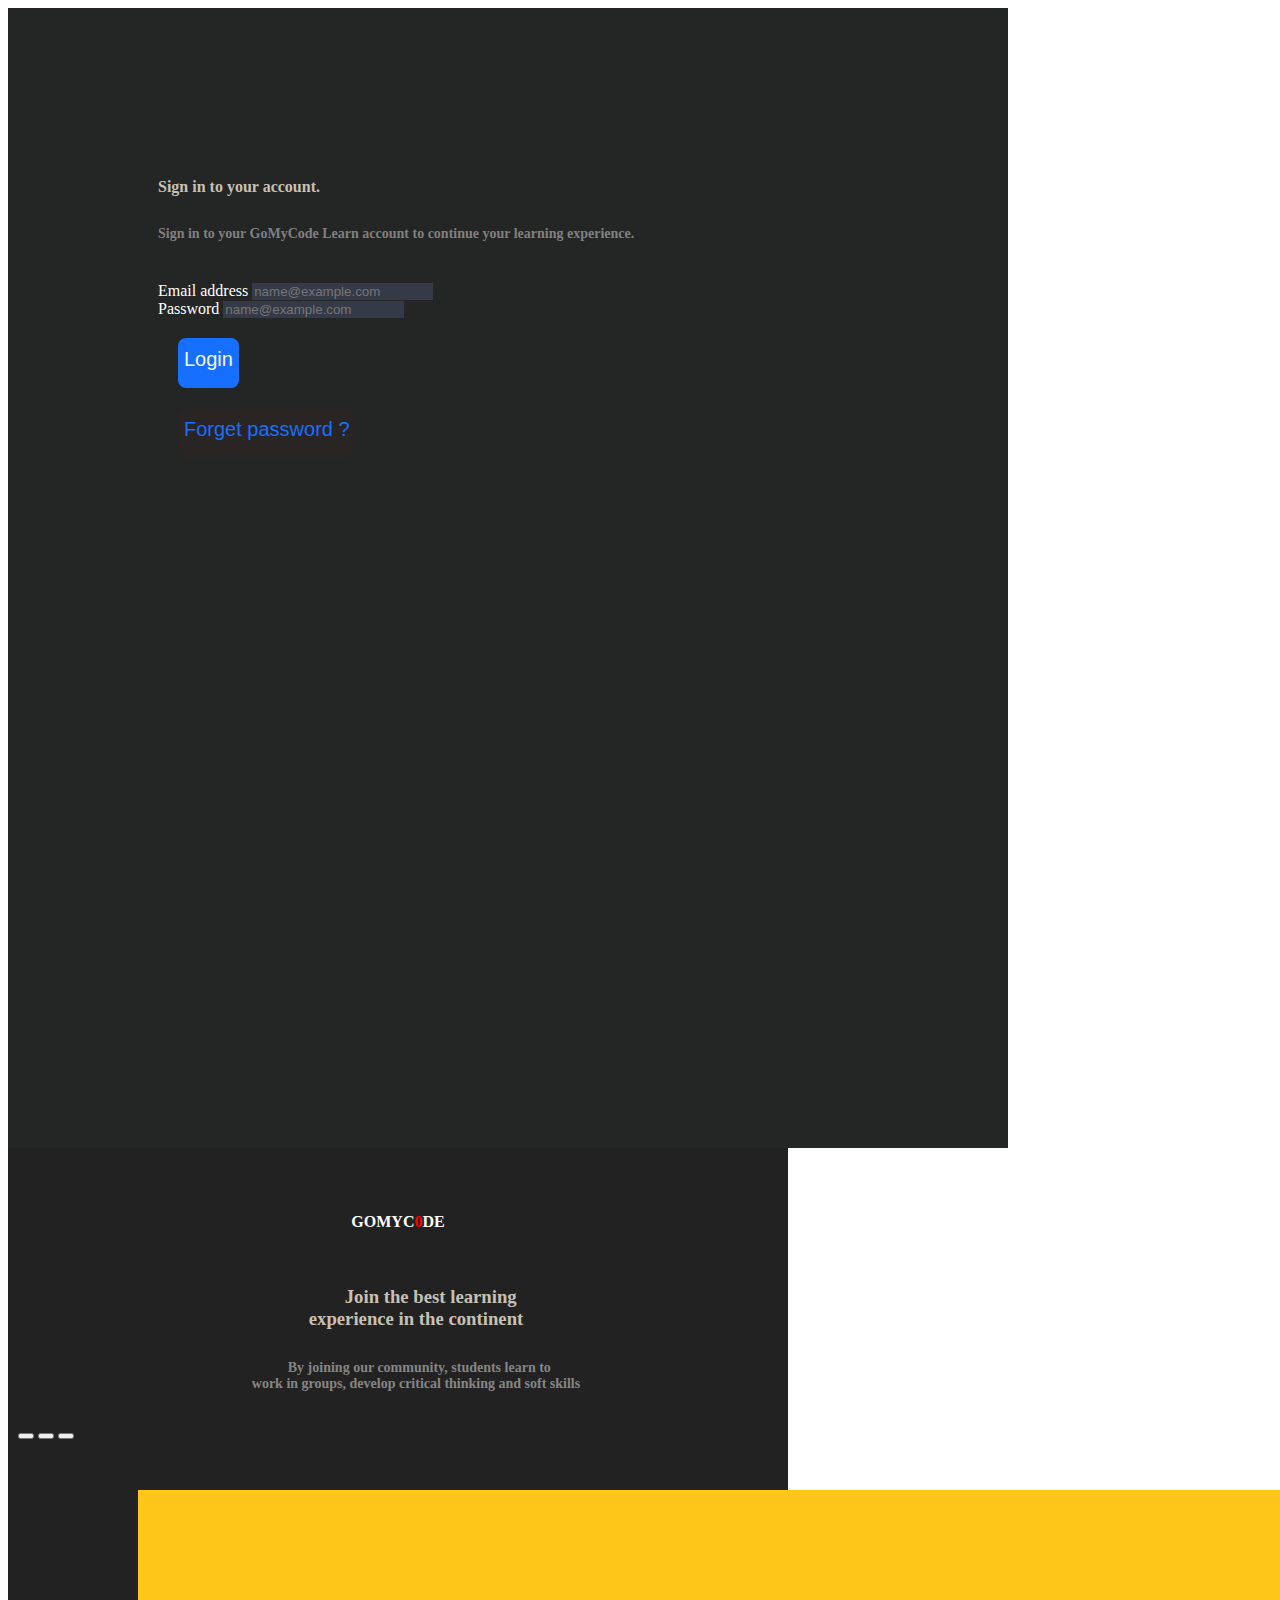
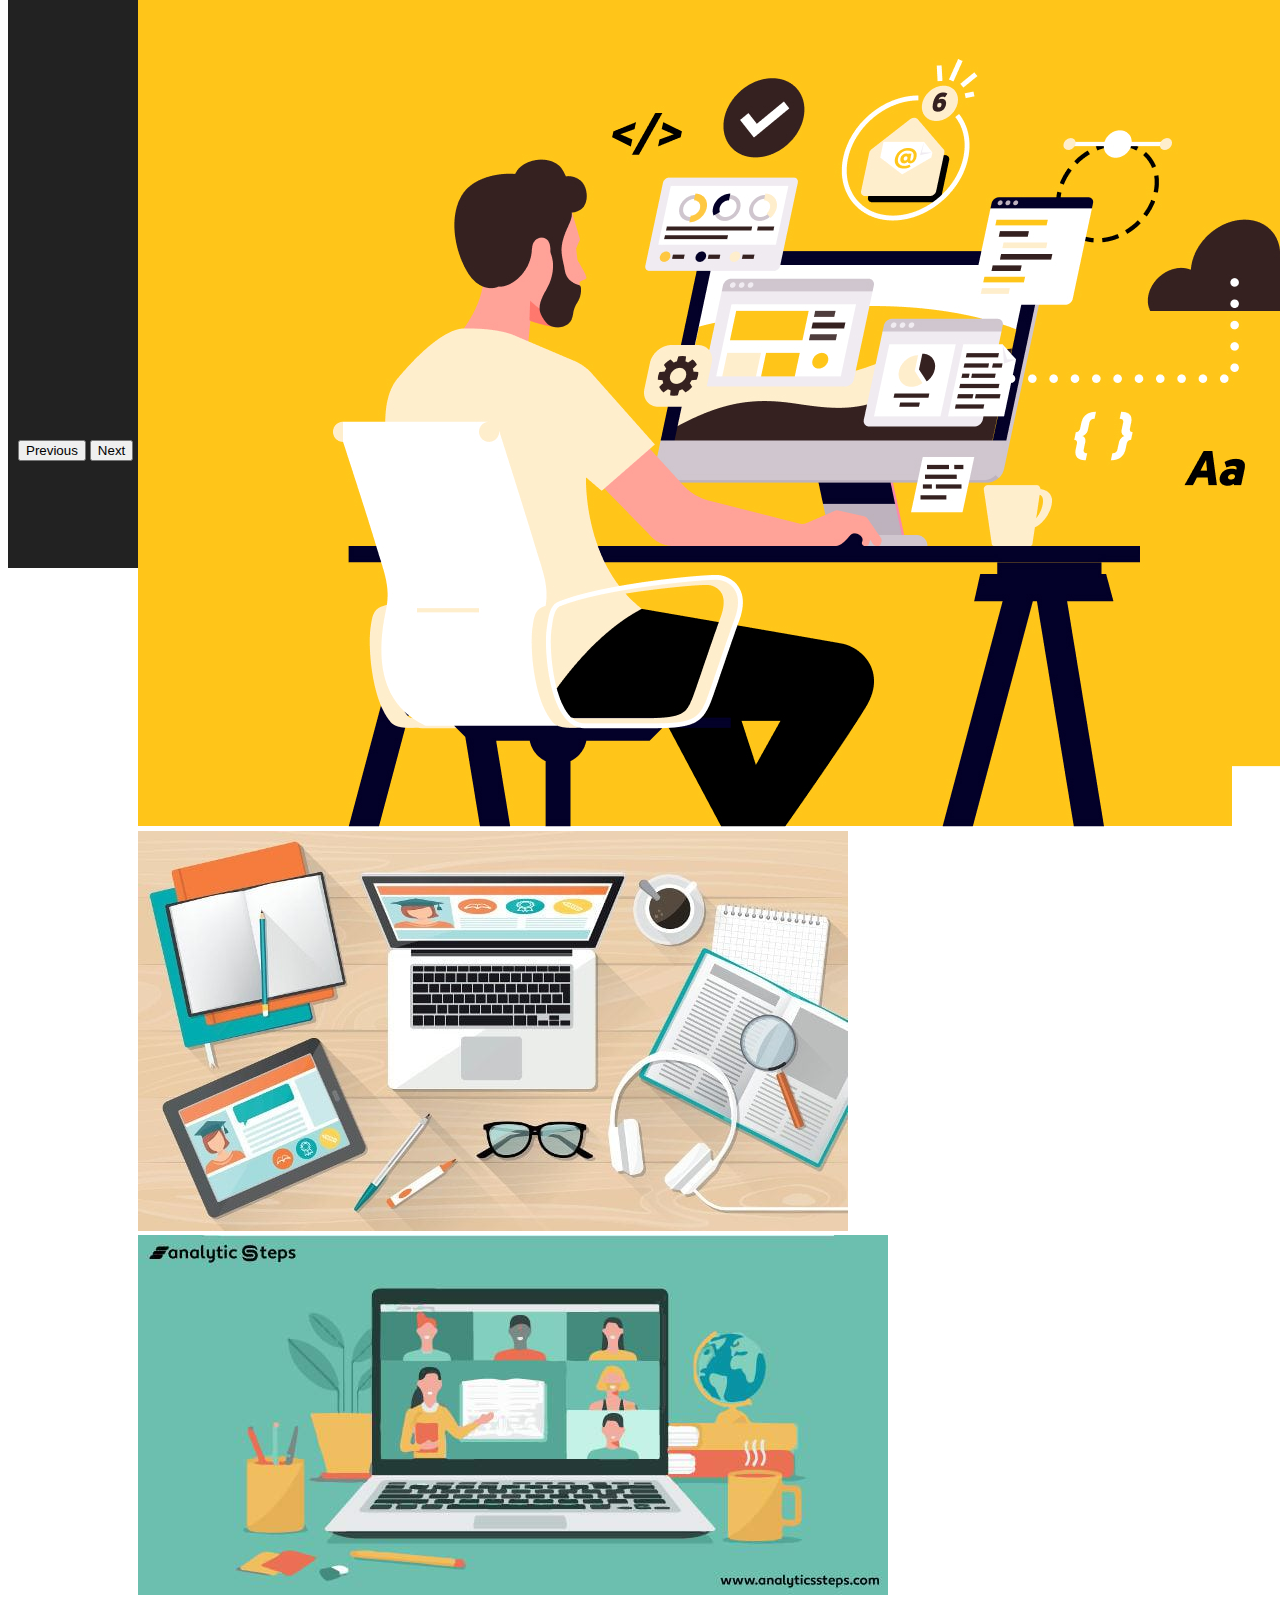
<file: bootstrap/index.html>
<!DOCTYPE html>
<html lang="en">
<head>
    <meta charset="UTF-8">
    <meta http-equiv="X-UA-Compatible" content="IE=edge">
    <meta name="viewport" content="width=device-width, initial-scale=1.0">
    <title>bootstrap</title>
    <link rel="stylesheet" href="script.css">
    <link href="https://cdn.jsdelivr.net/npm/bootstrap@5.0.2/dist/css/bootstrap.min.css" rel="stylesheet" integrity="sha384-EVSTQN3/azprG1Anm3QDgpJLIm9Nao0Yz1ztcQTwFspd3yD65VohhpuuCOmLASjC" crossorigin="anonymous">
</head>
<body>
    <div class="container-fluid">
        <div class="row">
            <div class="col-lg-6 firstpart">
                <h4 class="header">Sign in to your account.</h4>
                <h6 class="subheader">Sign in to your GoMyCode Learn account to continue your learning experience.</h6>
                <form class="form-class">
                  <div class="mb-3">
                    <label for="exampleFormControlInput1" class="form-label">Email address</label>
                    <input type="email" class="form-control" id="exampleFormControlInput1" placeholder="name@example.com">
                  </div>
                  <div class="mb-3">
                    <label for="exampleFormControlTextarea1" class="form-label">Password</label>
                    <input type="password" class="form-control" id="exampleFormControlInput1" placeholder="name@example.com" rows="3"></textarea>
                  </div>
                  <div class="d-grid">
                     <button class="mybutton">Login</button>
                 </div>
        
                 <div class="d-grid">
                 <button class="pass">Forget password ?</button>
                 </div>
                 </form>

              </div>     
               <div class="col-lg-6 secondpart">
            <h4 class="header2">GOMYC<span style="color:red">0</span>DE</h4>
            <h3 class="message">Join the best learning <br> experience in the continent</h3>
            <h6 class="subtext">By joining our community, students learn to <br> work in groups, develop critical thinking and soft skills</h6>

            <div id="carouselExampleIndicators" class="carousel slide" data-bs-ride="carousel">
                <div class="carousel-indicators">
                  <button type="button" data-bs-target="#carouselExampleIndicators" data-bs-slide-to="0" class="active" aria-current="true" aria-label="Slide 1"></button>
                  <button type="button" data-bs-target="#carouselExampleIndicators" data-bs-slide-to="1" aria-label="Slide 2"></button>
                  <button type="button" data-bs-target="#carouselExampleIndicators" data-bs-slide-to="2" aria-label="Slide 3"></button>
                </div>
                <div class="carousel-inner">
                  <div class="carousel-item active">
                    <img src="tech3.webp" class="d-block w-100" alt="...">
                  </div>
                  <div class="carousel-item">
                    <img src="tech1.jpg" class="d-block w-100" alt="...">
                  </div>
                  <div class="carousel-item">
                    <img src="tech2.jpg" class="d-block w-100" alt="...">
                  </div>
                </div>
                <button class="carousel-control-prev" type="button" data-bs-target="#carouselExampleIndicators" data-bs-slide="prev">
                  <span class="carousel-control-prev-icon" aria-hidden="true"></span>
                  <span class="visually-hidden">Previous</span>
                </button>
                <button class="carousel-control-next" type="button" data-bs-target="#carouselExampleIndicators" data-bs-slide="next">
                  <span class="carousel-control-next-icon" aria-hidden="true"></span>
                  <span class="visually-hidden">Next</span>
                </button>
              </div>

        
        </div>
    
    </div>

    <script src="https://cdn.jsdelivr.net/npm/bootstrap@5.0.2/dist/js/bootstrap.bundle.min.js" integrity="sha384-MrcW6ZMFYlzcLA8Nl+NtUVF0sA7MsXsP1UyJoMp4YLEuNSfAP+JcXn/tWtIaxVXM" crossorigin="anonymous"></script>   
</body>
</html>
</file>
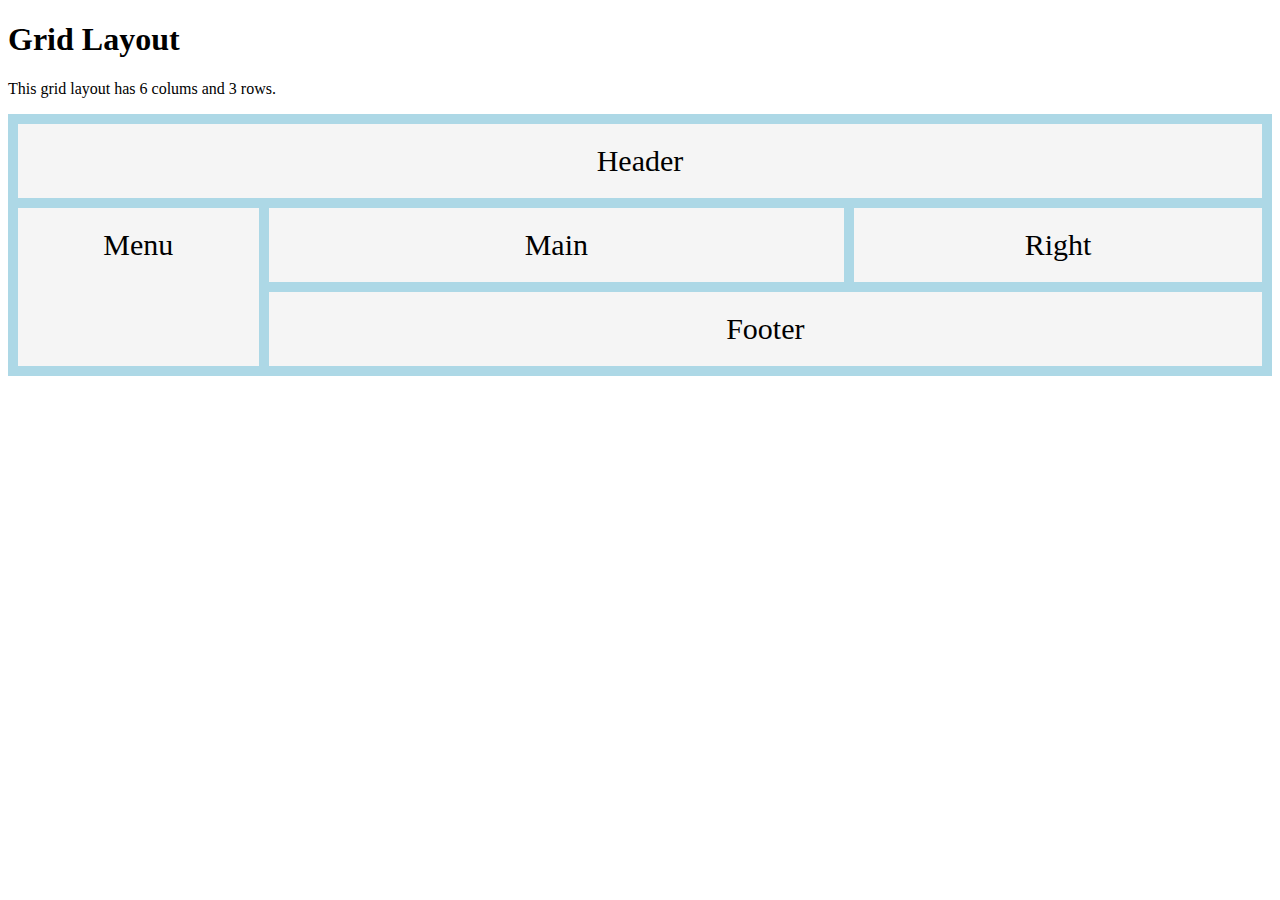
<file: grid/index.html>
<!DOCTYPE html>
<html lang="en">
<head>
    <meta charset="UTF-8">
    <meta http-equiv="X-UA-Compatible" content="IE=edge">
    <meta name="viewport" content="width=device-width, initial-scale=1.0">
    <title>Grid Layout</title>
    <link rel="stylesheet" href="grid.css">

</head>
<body>
    <h1>Grid Layout</h1>
    <p>This grid layout has 6 colums and 3 rows.</p>

    <div class="grid-container">
        <div class="item1">Header</div>
        <div class="item2">Menu</div>
        <div class="item3">Main</div>
        <div class="item4">Right</div>
        <div class="item5">Footer</div>
     </div>
    
</body>
</html>
</file>
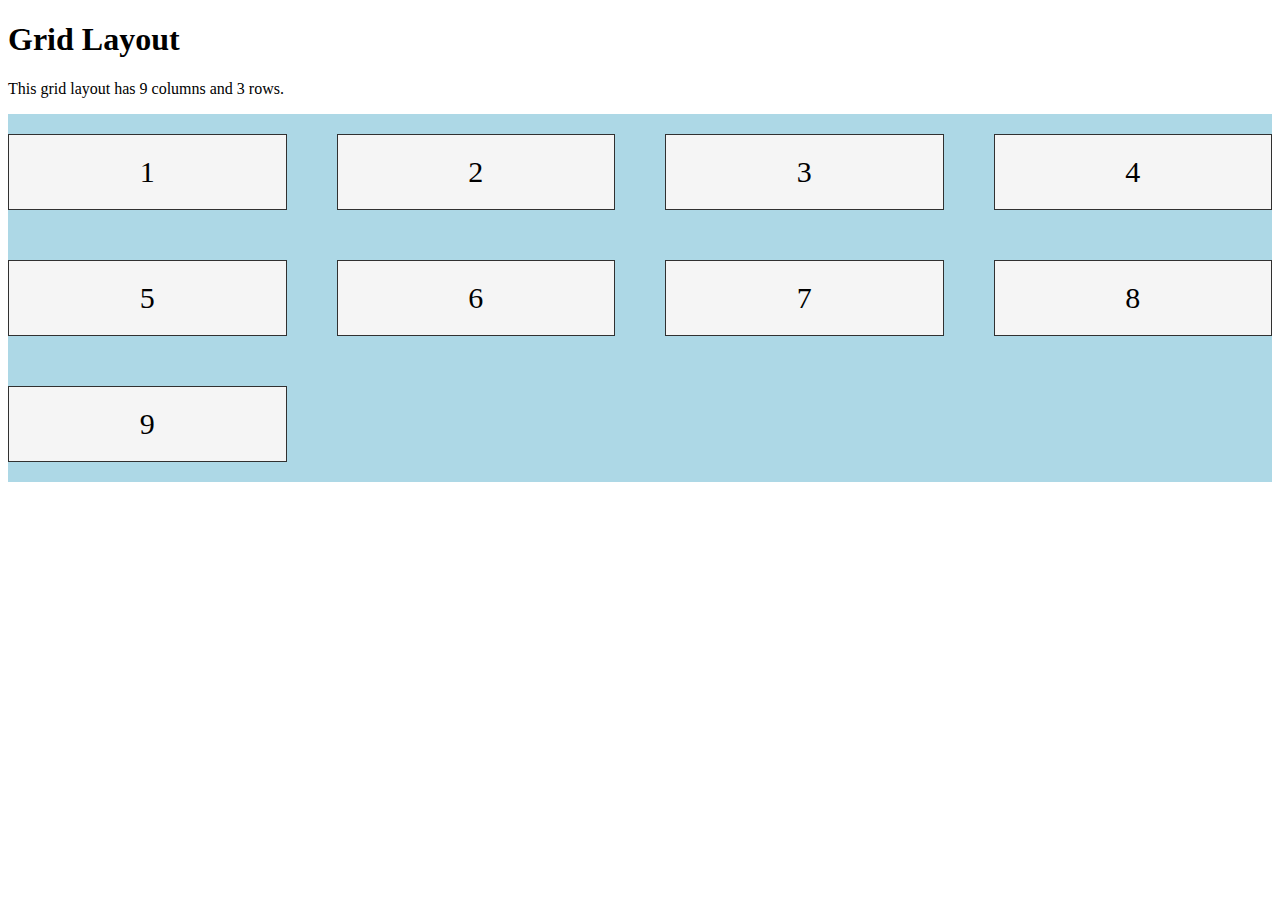
<file: grid/grid2.html>
<!DOCTYPE html>
<html lang="en">
<head>
    <meta charset="UTF-8">
    <meta http-equiv="X-UA-Compatible" content="IE=edge">
    <meta name="viewport" content="width=device-width, initial-scale=1.0">
    <title>Document</title>
    <style>
        .grid-container {
            display: grid;
            gap: 50px;
            gap: 50px;
            grid-template-columns: auto auto auto auto;
            background-color: lightblue;
            padding: 20px 0;
           }

           .grid-item{
            background-color: whitesmoke;
            border: 1px solid rgba(0, 0, 0, 0.8);
            padding: 20px;
            font-size: 30px;
            text-align: center;
           }
    </style>
</head>
<body>
    <h1> Grid Layout </h1>
    <p> This grid layout has 9 columns and 3 rows.</p>

     <div class="grid-container">
        <div class="grid-item">1</div>
        <div class="grid-item">2</div>
        <div class="grid-item">3</div>
        <div class="grid-item">4</div>
        <div class="grid-item">5</div>
        <div class="grid-item">6</div>
        <div class="grid-item">7</div>
        <div class="grid-item">8</div>
        <div class="grid-item">9</div>
     </div>
    
</body>
</html>
</file>
<file: bootstrap/script.css>
.firstpart{
    background-color: rgb(36,37,37);
    color: #fff;
    width: 760px;
    height: 900px;
    padding: 120px;
}

.header{
    margin-top: 50px;
    display: flex;
    justify-content: flex-start;
    align-items: center;
    color: rgb(199,192,181);
    padding: 0 30px;
}
.subheader{
    margin-top: 30px;
    display: flex;
    justify-content: flex-start;
    align-items: center;
    font-size: 14px;
    color: gray;
    padding: 0 30px;
}

.form-class{
    margin-top: 40px;
    padding: 0 30px;
}

.mybutton{
    border-radius: 8px;
    height: 50px;
    background-color: #176fff;
    border: none;
    justify-content: center;
    display: flex;
    padding-top: 10px;
    margin:20px;
    color:whitesmoke;
    font-size:20px ;
}

.mybutton:hover{
    border-radius: 8px;
    height: 50px;
    background-color: grey;
    border: none;
    justify-content: center;
    display: flex;
    padding-top: 10px;
    margin:20px;
    color:whitesmoke;
    font-size:20px ;
}


.pass{
    border-radius: 8px;
    height: 50px;
    background-color: rgb(41,37,37);
    border: none;
    justify-content: center;
    display: flex;
    padding-top: 10px;
    margin: 20px;
    color: #176fff;
    font-size: 20px;
}

.pass:hover{
    border-radius: 8px;
    height: 50px;
    background-color: gray;
    border: none;
    justify-content: center;
    display: flex;
    padding-top: 10px;
    margin: 20px;
    color: #176fff;
    font-size: 20px;
}

input{
    background-color: rgb(79, 90, 126, 0.4) !important;
    color: fieldtext !important;
    writing-mode: horizontal-tb !important;
    text-rendering: normal;
    letter-spacing: normal;
    line-height: normal;
    text-transform: none;
    text-indent: 0px;
    text-shadow: none;
    display: inline-block;
    text-align: start;
    appearance: auto;
    -webkit-rtl-ordering: logical;
    cursor: text;
    margin:0em;
    padding: 1px 2px;
    border: none !important;
}

.header2{
    margin: 25px 25px 25px 25px;
    display: flex;
    justify-content: center;
    align-items: center;
    padding: 30px;
    size: 120px;
}

.secondpart{
    background-color: rgb(34, 34, 34);
    color:#fff;
    width: 760px;
    height: 1000px;
    padding: 10px;
}

.message{
    display: flex;
    justify-content: center;
    align-items: center;
    color: rgb(199,192,181);
    margin: 0 24px 30px 24px;
    text-indent: 36px;
    padding-left: 36px;
}

.subtext{
    margin: 0 25px 30px 25px;
    display: flex;
    justify-content: center;
    align-items: center;
    font-size: 14px;
    color: rgb(133,133,133);
    text-indent: 36px;
    padding-left  : 36px;
}

.carousel-inner{
    width: 100px;
    height: 500px;
    image-rendering: 100%;
    padding: 50px 90px 50px 120px;
}

@media(max-width:570px) {
    .header{
        margin-top: 50px;
        display: flex;
        justify-content: flex-start;
        align-items: center;
        color: rgb(199,192,181);
        font-size: 30px;
   }
   .subheader{
    margin-top: 30px;
    display: flex;
    justify-content: flex-start;
    align-items: center;
    font-size: 14px;
    color: gray;
    padding: 0 30px;
   }
}
</file>
<file: grid/grid.css>
.item1 {grid-area: header;}
.item2 {grid-area: menu;}
.item3 {grid-area: main;}
.item4 {grid-area: right;}
.item5 {grid-area: footer;}

.grid-container{
    display: grid;
    grid-template-areas:
    'header header header header header header'
    'menu main main main right right'
    'menu footer footer footer footer footer';
    gap: 10px;
    background-color: lightblue;
    padding: 10px;
}

.grid-container >div {
    background-color: whitesmoke;
    text-align: center;
    padding: 20px 0;
    font-size: 30px;
}
</file>
